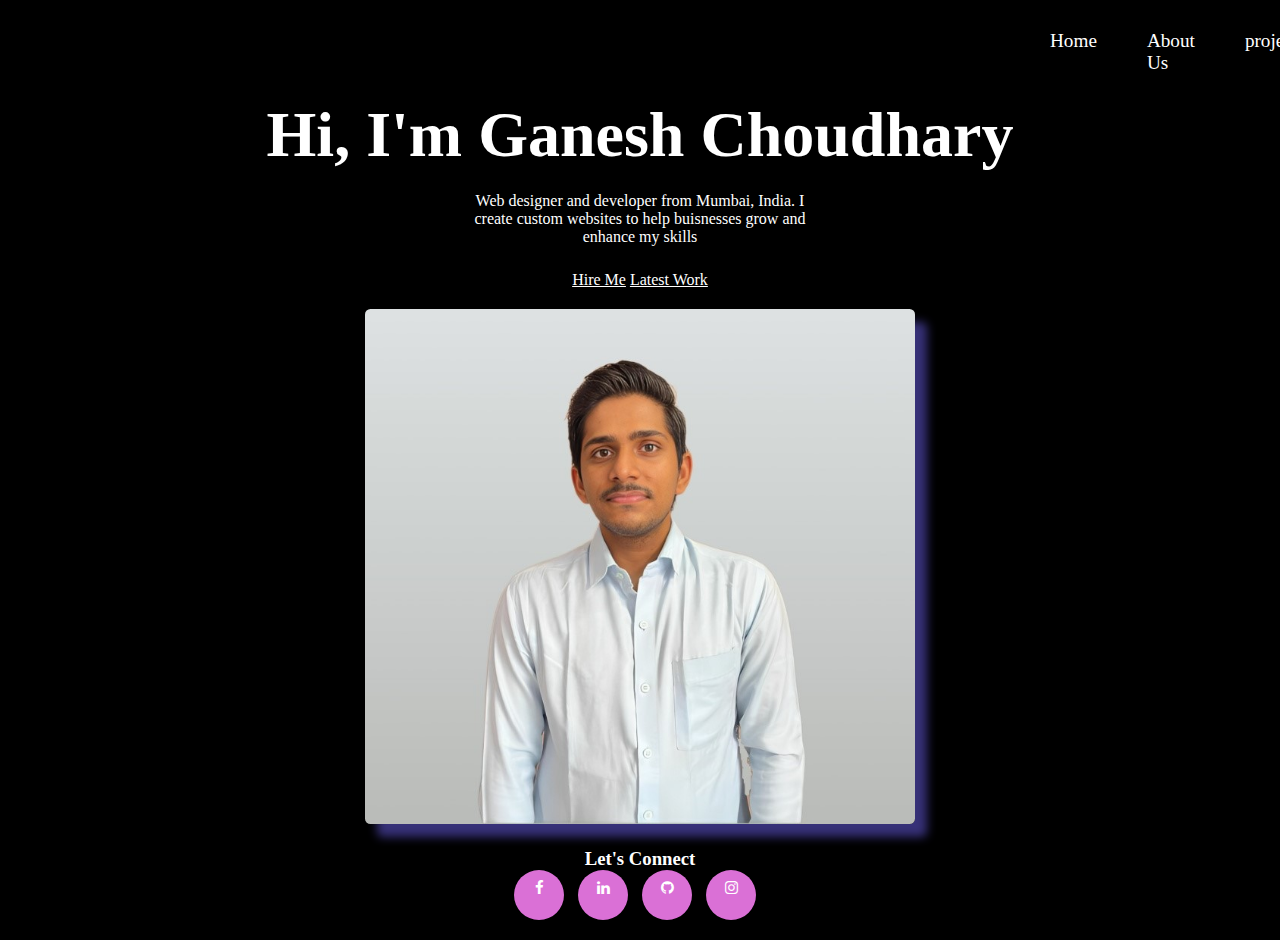
<file: internship/index.html>
<!DOCTYPE html>
<html lang="en">
<head>
    <meta charset="UTF-8">
    <meta name="viewport" content="width=device-width, initial-scale=1.0">
    <title>Ganesh Portfolio</title>
    <link rel="stylesheet" href="https://cdnjs.cloudflare.com/ajax/libs/font-awesome/4.7.0/css/font-awesome.min.css">
    <link rel="stylesheet" href="https://cdn.jsdelivr.net/npm/bootstrap@4.1.3/dist/css/bootstrap.min.css" integrity="sha384-MCw98/SFnGE8fJT3GXwEOngsV7Zt27NXFoaoApmYm81iuXoPkFOJwJ8ERdknLPMO" crossorigin="anonymous">
    <link rel="stylesheet" href="index.css">
</head>
<body>
    <div class="main">
            <div class="top-nav">
                <nav><a href="index.html" style="text-decoration: none;">Home</a></nav>
                <nav><a href="About-us.html" style="text-decoration: none;">About Us</a></nav>
                <nav><a href="projects.html" style="text-decoration: none;">projects</a></nav></nav>
            
        </div>
        <div class="main1">
            <h1>Hi, I'm Ganesh Choudhary</h1>
            <p style="width:30%">
                Web designer and developer from Mumbai, India.
                I create custom websites to help buisnesses grow and enhance my skills<br>
            </p>
        </div>
        <div class="contact-1">
            <center>
          <a href="mailto:ganeshchaudhary172003@gmail.com" class="btn btn-outline-primary">Hire Me</a>
          <a href="projects.html" class="btn btn-outline-secondary">Latest Work</a>


        </center>
        </div>
 
        <div class="image1"><center>
            <img src="Ganesh1.jpg">
        </center>
        </div>
        <div class="connect">
            <h3>Let's Connect</h3>

<!-- Add font awesome icons --><p>
<a href="https://www.facebook.com/profile.php?id=100012856572271" class="fa fa-facebook"></a>
<a href="https://www.linkedin.com/in/ganesh-choudhary-9845a8247/" class="fa fa-linkedin"></a>
<a href="https://github.com/ghostrider45" class="fa fa-github"></a>
<a href="https://www.instagram.com/ganesh_pvt96/" class="fa fa-instagram"></a></p></div></div>
    </div>
</body>
</html>
</file>
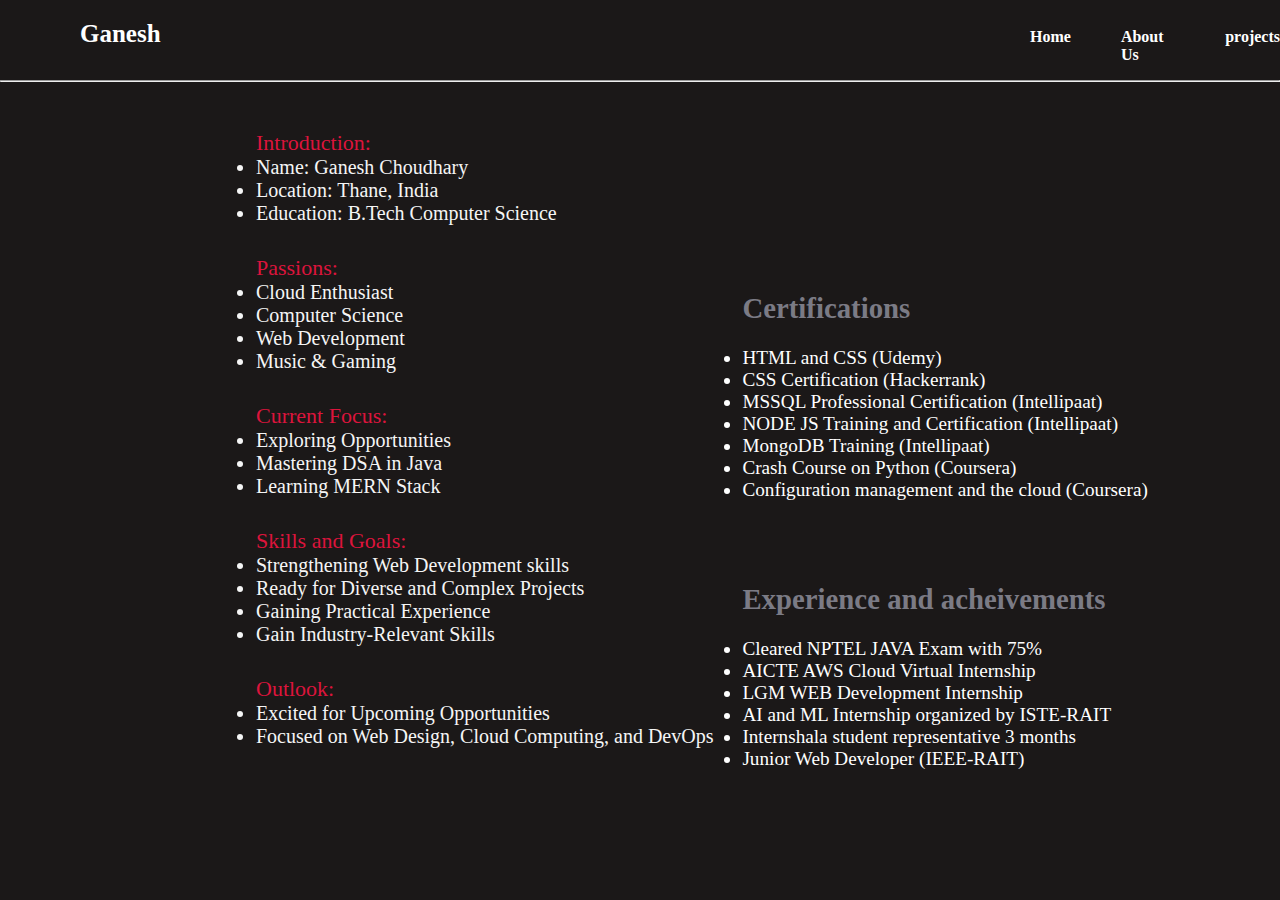
<file: internship/About-us.html>
<!DOCTYPE html>
<html lang="en">
<head>
    <meta charset="UTF-8">
    <meta name="viewport" content="width=device-width, initial-scale=1.0">
    <title>About us page</title>
    <link rel="stylesheet" href="aboutus.css">
</head>
<body>
    <div class="top">
        <nav id="name1"><a href=""style="text-decoration:none;">Ganesh</a></nav>
        <div class="top-nav">
            <nav><a href="index.html" style="text-decoration: none;">Home</a></nav>
            <nav><a href="" style="text-decoration: none;">About Us</a></nav>
            <nav><a href="projects.html" style="text-decoration: none;">projects</a></nav></nav>
        </div>
    </div>
    <hr><br>
        <section class="about">
      <div class="introduction">
    <p>Introduction:</p>
    <ul>
        <li>Name: Ganesh Choudhary</li>
        <li>Location: Thane, India</li>
        <li>Education: B.Tech Computer Science</li>
    </ul>
</div>

<div class="introduction">
    <p>Passions:</p>
    <ul>
        <li>Cloud Enthusiast</li>
        <li>Computer Science</li>
        <li>Web Development</li>
        <li>Music & Gaming</li>
    </ul>
</div>

<div class="introduction">
    <p>Current Focus:</p>
    <ul>
        <li>Exploring Opportunities</li>
        <li>Mastering DSA in Java</li>
        <li>Learning MERN Stack</li>
    </ul>
</div>

<div class="introduction">
    <p>Skills and Goals:</p>
    <ul>
        <li>Strengthening Web Development skills</li>
        <li>Ready for Diverse and Complex Projects</li>
        <li>Gaining Practical Experience</li>
        <li>Gain Industry-Relevant Skills</li>
    </ul>
</div>

<div class="introduction">
    <p>Outlook:</p>
    <ul>
        <li>Excited for Upcoming Opportunities</li>
        <li>Focused on Web Design, Cloud Computing, and DevOps</li>
    </ul>
</div>

    </section>
    <section class="certification">
        <h2>Certifications</h2><br>
        <ul><li>HTML and CSS (Udemy)</li>
            <li>CSS Certification (Hackerrank)</li>
        <li>MSSQL Professional Certification (Intellipaat)</li>
        <li>NODE JS Training and Certification (Intellipaat)</li>
        <li>MongoDB Training (Intellipaat)</li>
        <li>Crash Course on Python (Coursera)</li>
        <li>Configuration management and the cloud (Coursera)</li>
    </ul>
    </section><br>
    <section class="acheivements">
        <h2>Experience and acheivements</h2><br>
        <ul>
            <li>Cleared NPTEL JAVA Exam with 75%</li>
            <li>AICTE AWS Cloud Virtual Internship</li>
            <li>LGM WEB Development Internship</li>
            <li>AI and ML Internship organized by ISTE-RAIT</li>
            <li>Internshala student representative 3 months</li>
            <li>Junior Web Developer (IEEE-RAIT)</li>
        </ul>
    </section>
</body>
</html>
</file>
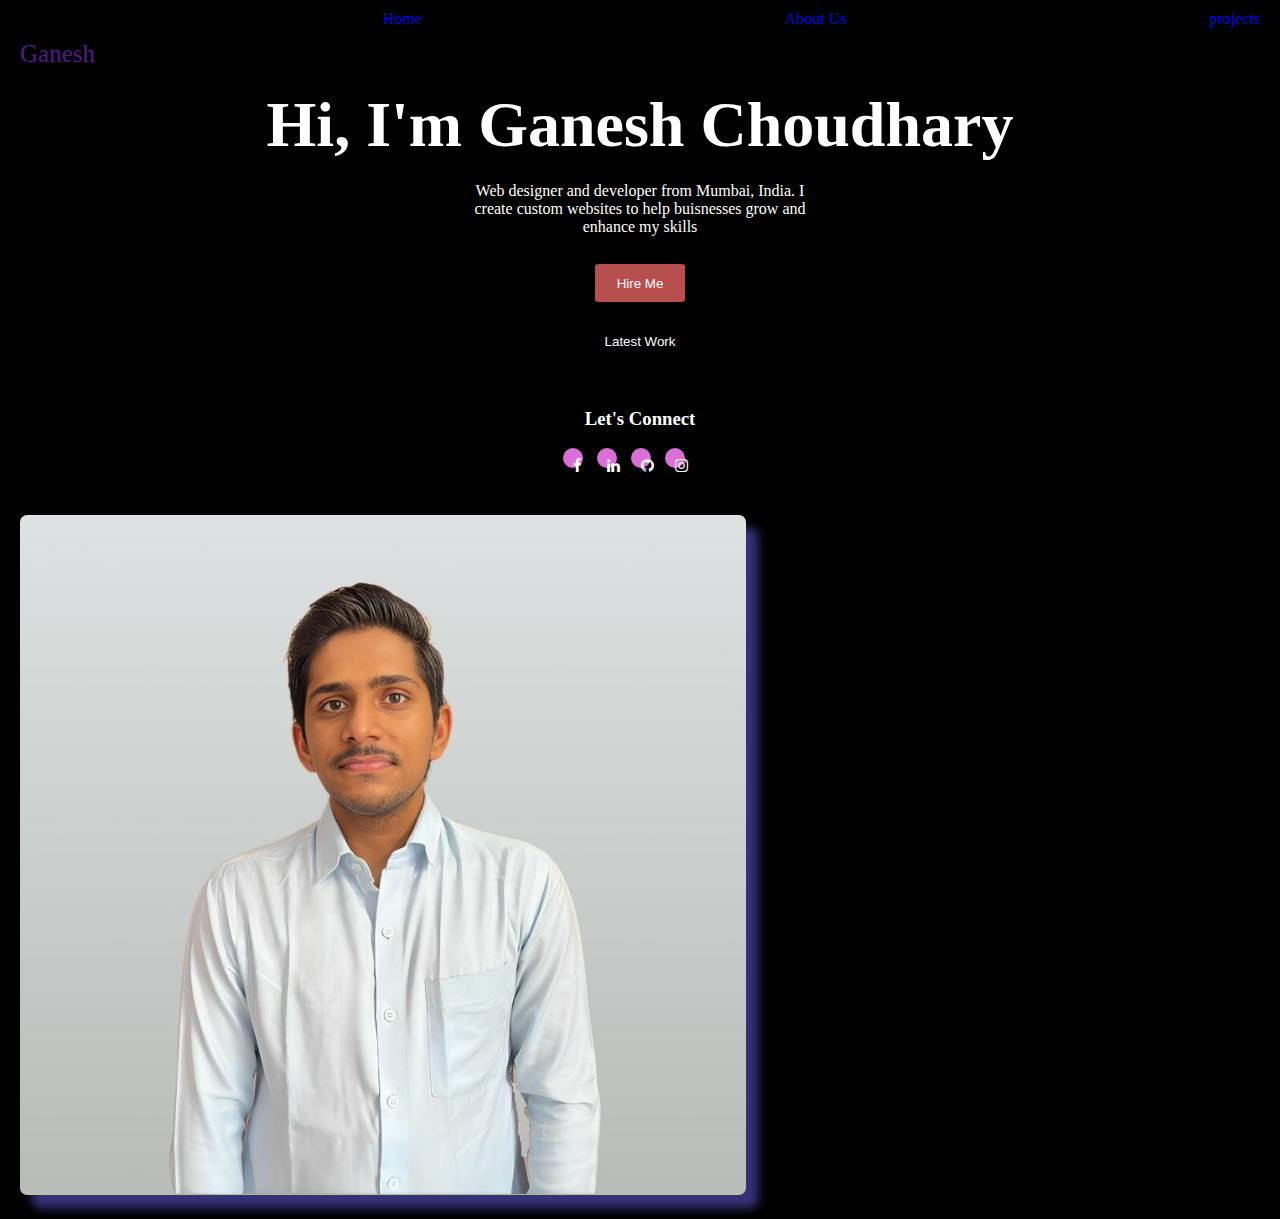
<file: internship/main.html>
<!DOCTYPE html>
<html lang="en">
<head>
    <meta charset="UTF-8">
    <meta name="viewport" content="width=device-width, initial-scale=1.0">
    <title>Ganesh Portfolio</title>
    <link rel="stylesheet" href="https://cdnjs.cloudflare.com/ajax/libs/font-awesome/4.7.0/css/font-awesome.min.css">
    <link rel="stylesheet" href="main.css">
</head>
<body>
    <div class="main">
        <div class="top">
            <nav id="name1"><a href=""style="text-decoration:none;">Ganesh</a></nav>
            <div class="top-nav">
                <nav><a href="index.html" style="text-decoration: none;">Home</a></nav>
                <nav><a href="About-us.html" style="text-decoration: none;">About Us</a></nav>
                <nav><a href="projects.html" style="text-decoration: none;">projects</a></nav></nav>
            </div>
        </div>
        <div class="main1">
            <h1>Hi, I'm Ganesh Choudhary</h1>
            <p style="width:30%">
                Web designer and developer from Mumbai, India.
                I create custom websites to help buisnesses grow and enhance my skills<br>
            </p><br>
            <button class="btn1">Hire Me</button>
            <button class="btn2">Latest Work</button>
            <br><div class="contact">
            <h3>Let's Connect</h3>
<br>
<!-- Add font awesome icons --><p>
<a href="#" class="fa fa-facebook"></a>
<a href="https://www.linkedin.com/in/ganesh-choudhary-9845a8247/" class="fa fa-linkedin"></a>
<a href="https://github.com/ghostrider45" class="fa fa-github"></a>
<a href="#" class="fa fa-instagram"></a></p></div>
        </div>
        <div class="image1">
            <img src="Ganesh1.jpg">
        </div>
    </div>
</body>
</html>
</file>
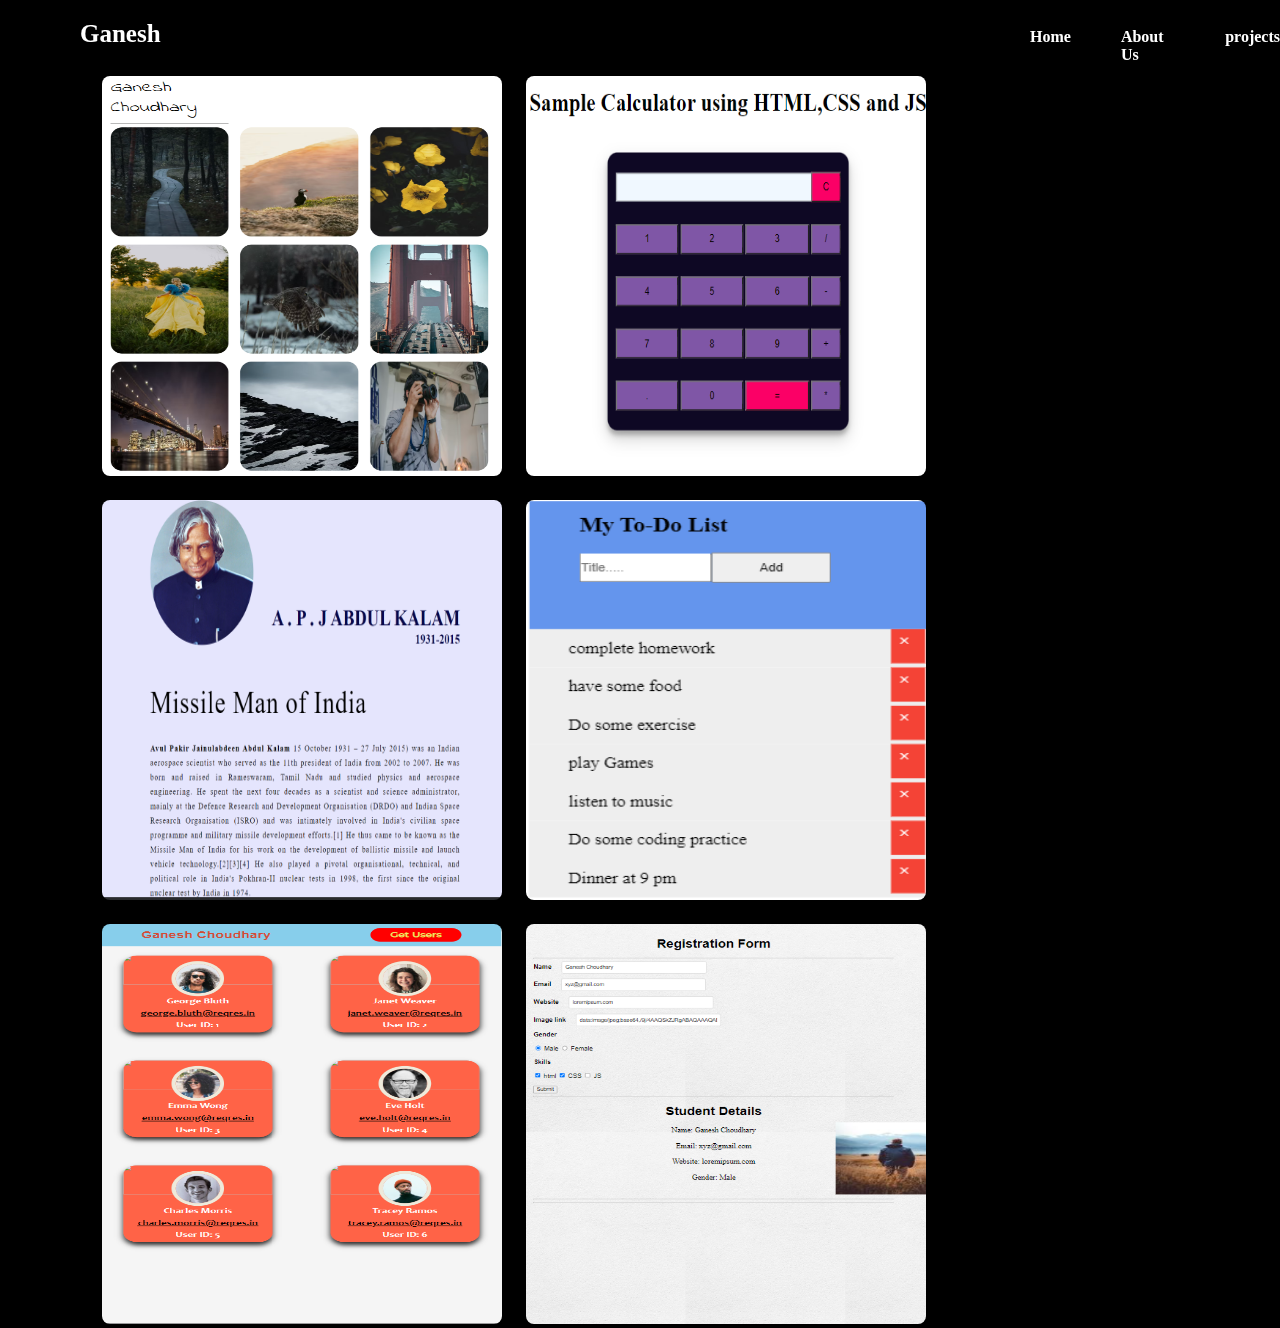
<file: internship/projects.html>
<!DOCTYPE html>
<html lang="en">
<head>
    <meta charset="UTF-8">
    <meta name="viewport" content="width=device-width, initial-scale=1.0">
    <title>Work</title>
    <link rel="stylesheet" href="project.css">
</head>
<body>
    <div class="top">
        <nav id="name1"><a href="#"style="text-decoration:none;" onmouseover="option()" >Ganesh</a></nav>
        <div class="top-nav">
            <nav><a href="index.html" style="text-decoration: none;">Home</a></nav>
            <nav><a href="About-us.html" style="text-decoration: none;">About Us</a></nav>
            <nav><a href="projects.html" style="text-decoration: none;">projects</a></nav>
           </nav>
        </div>
    </div>
    <br>
    <hr>
<br><br>
    <div class="projects">
    <img src="photoblog.png" alt="photoblog">
    <img src="calculator.png" alt="calculator">
    <img src="tribute page.png" alt="Tribute page">
    <img src="todo list.png" alt="todo list">
    <img src="create react app.png" alt="react app">
    <img src="form.png" alt=" registration form">
</div>
</body>
</html>
</file>
<file: internship/index.css>
*{
    margin: 0%;
    padding: 0%;
}
.top-nav{
    display: inline-flex;
    margin-left: 980px;
    margin-top: -10px;
}
a{
    color: white;
}
body {
    background-color: black;
    color: white;
    font-family: Georgia, 'Times New Roman', Times, serif;
}

.main {
    min-height: 100vh;
    padding: 20px;
    display: flex;
    flex-direction: column;
    justify-content: space-between;
}
.top{
    height: 60px;
    width: 100%;
    font-family: Georgia, 'Times New Roman', Times, serif;
    font-weight: bolder;
}
.top-nav nav{
    margin-left: 50px;
    margin-top: 20px;
    font-size: larger;
}

a:hover {
    color: red;
}

#name1 {
    font-size: 25px;
}

.main1 {
    flex: 1;
    padding: 20px;
    display: flex;
    flex-direction: column;
    justify-content: center;
    align-items: center;
    text-align: center;
}

.contact1 button {
    width: 200px;
    display: flex;
    flex-direction: row;
}

h1 {
    font-size: 4rem;
    margin-bottom: 20px;
}

img {
    max-width: 100%;
    width: 550px;
    height: auto;
    margin-top: 20px;
    box-shadow: 12px 13px 10px rgb(55, 49, 120);
    border-radius: 1%;
}

.fa {
    padding: 10px;
    font-size: 15px;
    width: 15px;
    height: 15px;
    text-align: center;
    text-decoration: none;
    border-radius: 50%;
    background-color: orchid;
    color: white;
    margin-right: 10px;
    cursor: pointer;
}

.contact {
    text-align: center;
    margin-top: 20px;
}

.contact p {
    margin-left: -25px;
}
.connect a{
    width: 30px;
    height: 30px;
}
.connect{
    margin-top: 20px;
    text-align: center;
}
</file>
<file: internship/aboutus.css>
*{
    margin: 0%;
    padding: 0%;
}
.top-nav{
    display: inline-flex;
    margin-left: 980px;
    margin-top: -10px;
}
a{
    color: white;
}
.top{
    height: 60px;
    width: 100%;
    font-family: Georgia, 'Times New Roman', Times, serif;
    font-weight: bolder;
}
.top-nav nav{
    margin-left: 50px;
}
#name1{
    margin-top: 20px;
    margin-left: 80px;
    margin-bottom: -20px;
    font-size: 25px;
}
body{
    background-color:rgb(27, 24, 24);
    color: white;
}
p{
    margin-top: 30px;
    font-family: 'Times New Roman', Times, serif;
    font-size: 22px;
    color:crimson;
}
.introduction ul li{
color:whitesmoke;
font-size: 20px;
}
.introduction{
    margin-left: 20%;
}
.about{
    margin-bottom: 120px;
}
.certification{
    margin-top: -45%;
    margin-left: 58%;
    margin-bottom: 5%;
    font-size: larger;
}
.certification h2{
    color: rgb(123, 123, 133);
}
.acheivements{
    margin-left: 58%;
    font-size: larger;
    font-family: 'Times New Roman', Times, serif;
}
.acheivements h2{
    color: rgb(123, 123, 133);
}
</file>
<file: internship/main.css>
* {
    margin: 0;
    padding: 0;
    box-sizing: border-box;
}

body {
    background-color: black;
    color: white;
    font-family: Georgia, 'Times New Roman', Times, serif;
}

.main {
    min-height: 100vh;
    padding: 20px;
    display: flex;
    flex-direction: column;
    justify-content: space-between;
}

.top-nav {
    display: flex;
    justify-content: flex-end;
    align-items: center;
    position: fixed;
    top: 0;
    right: 0;
    left: 0;
    background-color: black;
    padding: 10px 20px;
}

.top-nav nav {
    margin-left: auto;
}

a:hover {
    color: red;
}

#name1 {
    margin-top: 20px;
    font-size: 25px;
}

.main1 {
    flex: 1;
    padding: 20px;
    display: flex;
    flex-direction: column;
    justify-content: center;
    align-items: center;
    text-align: center;
}

button {
    width: 90px;
    height: 38px;
    font-weight: 500;
    color: white;
    margin: 10px;
    border: none;
    cursor: pointer;
}

.btn1 {
    background-color: rgb(184, 79, 79);
    border-color: red;
    border-radius: 5%;
}

.btn2 {
    background-color: black;
    border-color: red;
    border-radius: 5%;
}

h1 {
    font-size: 4rem;
    margin-bottom: 20px;
}

img {
    max-width: 100%;
    height: auto;
    margin-top: 20px;
    box-shadow: 12px 13px 10px rgb(55, 49, 120);
    border-radius: 1%;
}

.fa {
    padding: 10px;
    font-size: 15px;
    width: 15px;
    height: 15px;
    text-align: center;
    text-decoration: none;
    border-radius: 50%;
    background-color: orchid;
    color: white;
    margin-right: 10px;
    cursor: pointer;
}

.contact {
    text-align: right;
    margin-top: 20px;
}

.contact p {
    margin-left: -25px;
}
</file>
<file: internship/project.css>
*{
    margin: 0%;
    padding: 0%;
    background-color: black;
}
a:hover{
    color:red;

}
.top-nav{
    display: inline-flex;
    margin-left: 980px;
    margin-top: -10px;
}
a{
    color: white;
}
#name1{
    margin-top: 20px;
    margin-left: 80px;
    margin-bottom: -20px;
    font-size: 25px;
}
.top{
    height: 60px;
    width: 100%;
    font-family: Georgia, 'Times New Roman', Times, serif;
    font-weight: bolder;
}
.top-nav nav{
    margin-left: 50px;
}
img:hover{
    opacity:90%;
    box-shadow: 3px 5px 3px 5px orangered;

}
img{
    margin-top: 20px;
    height: 400px;
    width: 400px;
    margin-right: 20px;
    border-radius: 2%;

}
.projects{
    margin-left:8%;
    height:900px;
}

@media screen and (max-width: 768px) {
    .top-nav {
        margin-left: 20px;
    }

    img {
        height: 200px;
        width: 200px;
    }

    .projects {
        margin-left: 2%;
    }
}

@media screen and (max-width: 480px) {
    .top-nav {
        margin-left: 10px;
    }

    img {
        height: 150px;
        width: 150px;
    }

    .projects {
        margin-left: 2%;
    }
}
.top{
    position: fixed;
}
</file>
